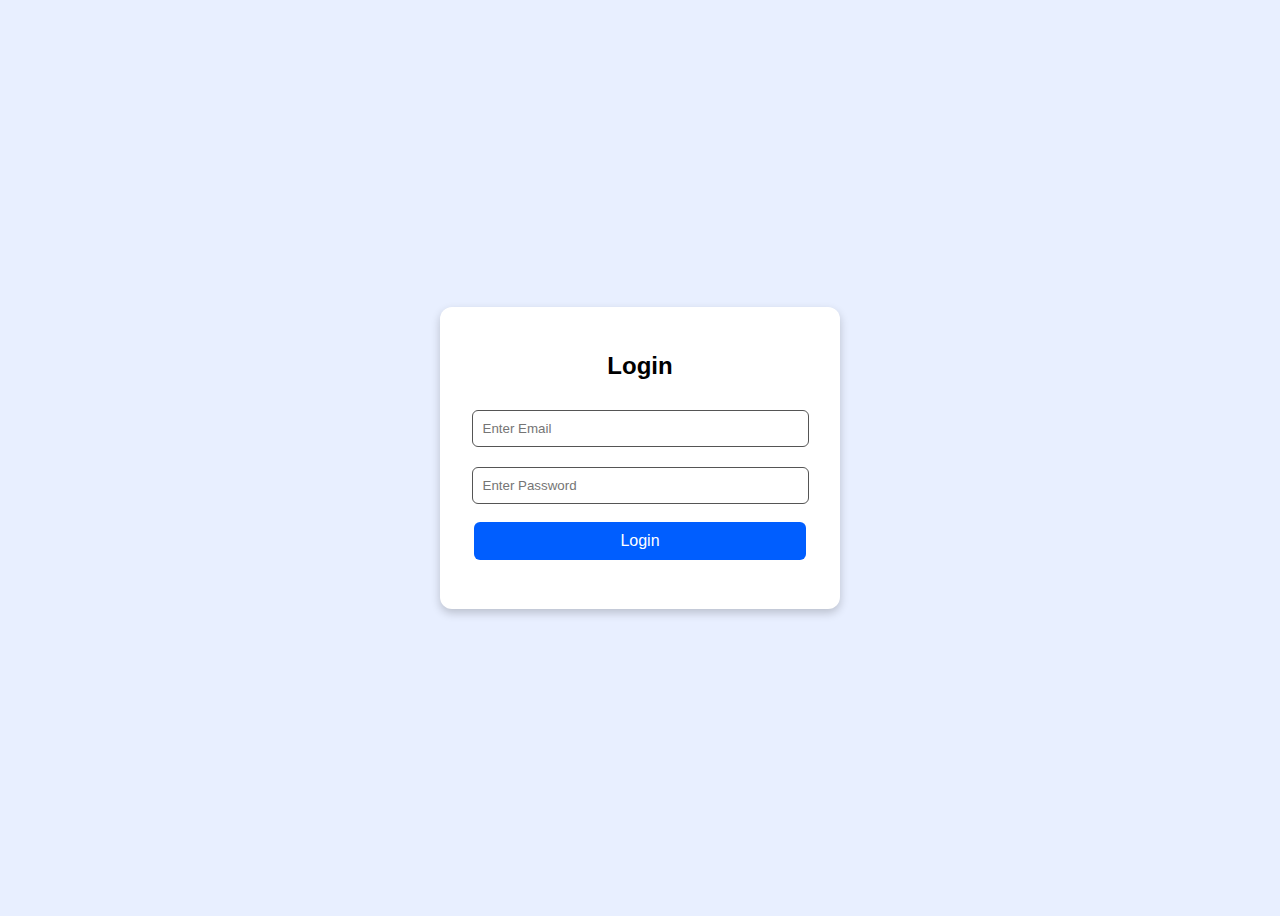
<file: index.html>
<!DOCTYPE html>
<html lang="en">
<head>
<meta charset="UTF-8">
<meta name="viewport" content="width=device-width, initial-scale=1.0">
<title>Login - Expense Tracker</title>
<link rel="stylesheet" href="style.css">
</head>
<body>
<div class="container">
    <h2>Login</h2>
    <input type="email" id="email" placeholder="Enter Email">
    <input type="password" id="password" placeholder="Enter Password">
    <button onclick="login()">Login</button>
    <p id="error"></p>
</div>

<script src="script.js"></script>
</body>
</html>
</file>
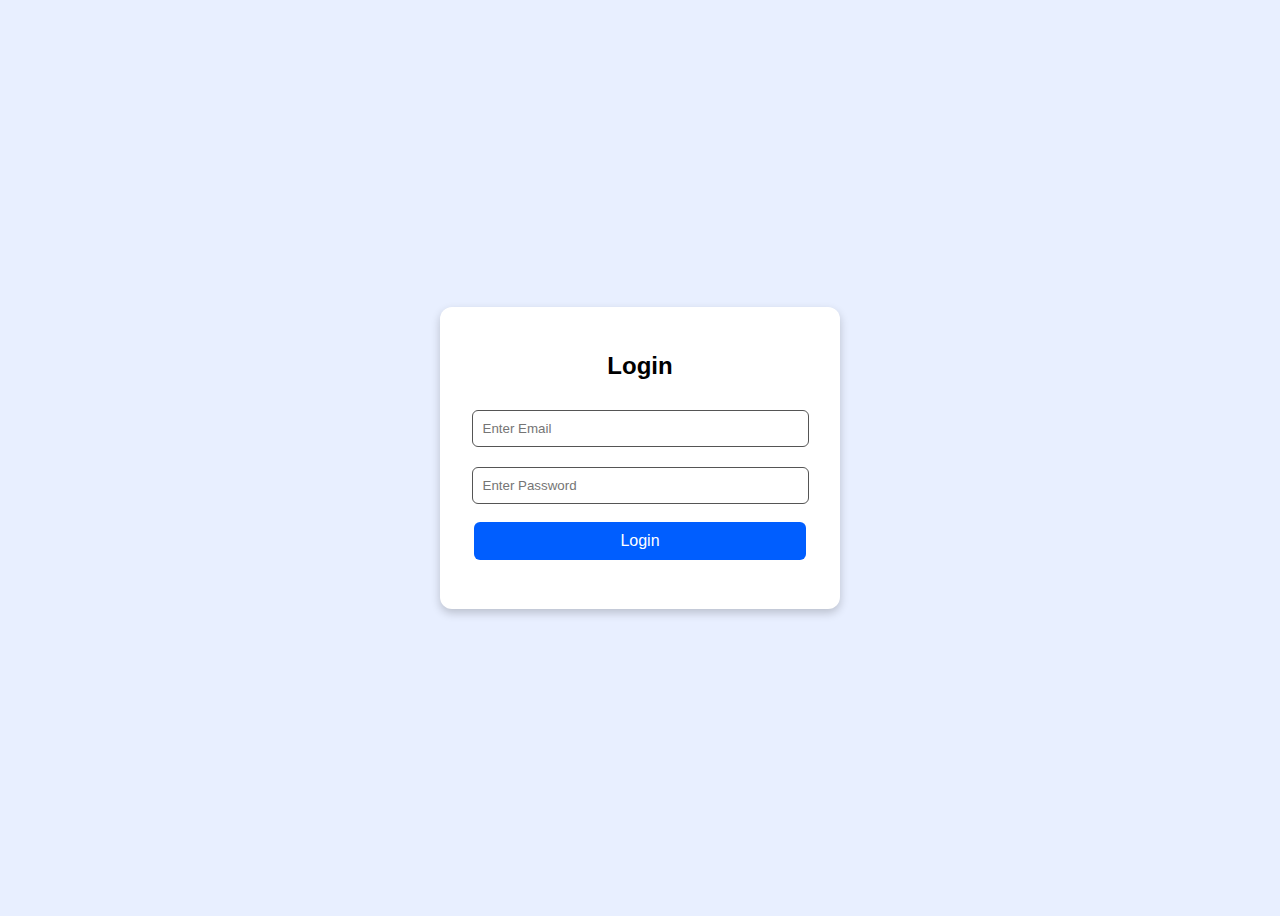
<file: dashboard.html>
<!DOCTYPE html>
<html lang="en">
<head>
<meta charset="UTF-8">
<meta name="viewport" content="width=device-width, initial-scale=1.0">
<title>Dashboard</title>
<link rel="stylesheet" href="style.css">
</head>
<body>

<div class="container">
    <h2>Dashboard</h2>

    <p>Total Expense: <span id="totalAmount">₹0</span></p>

    <button onclick="location.href='expense.html'">Add Expenses</button>
    <button onclick="logout()">Logout</button>
</div>

<script src="script.js"></script>
</body>
</html>
</file>
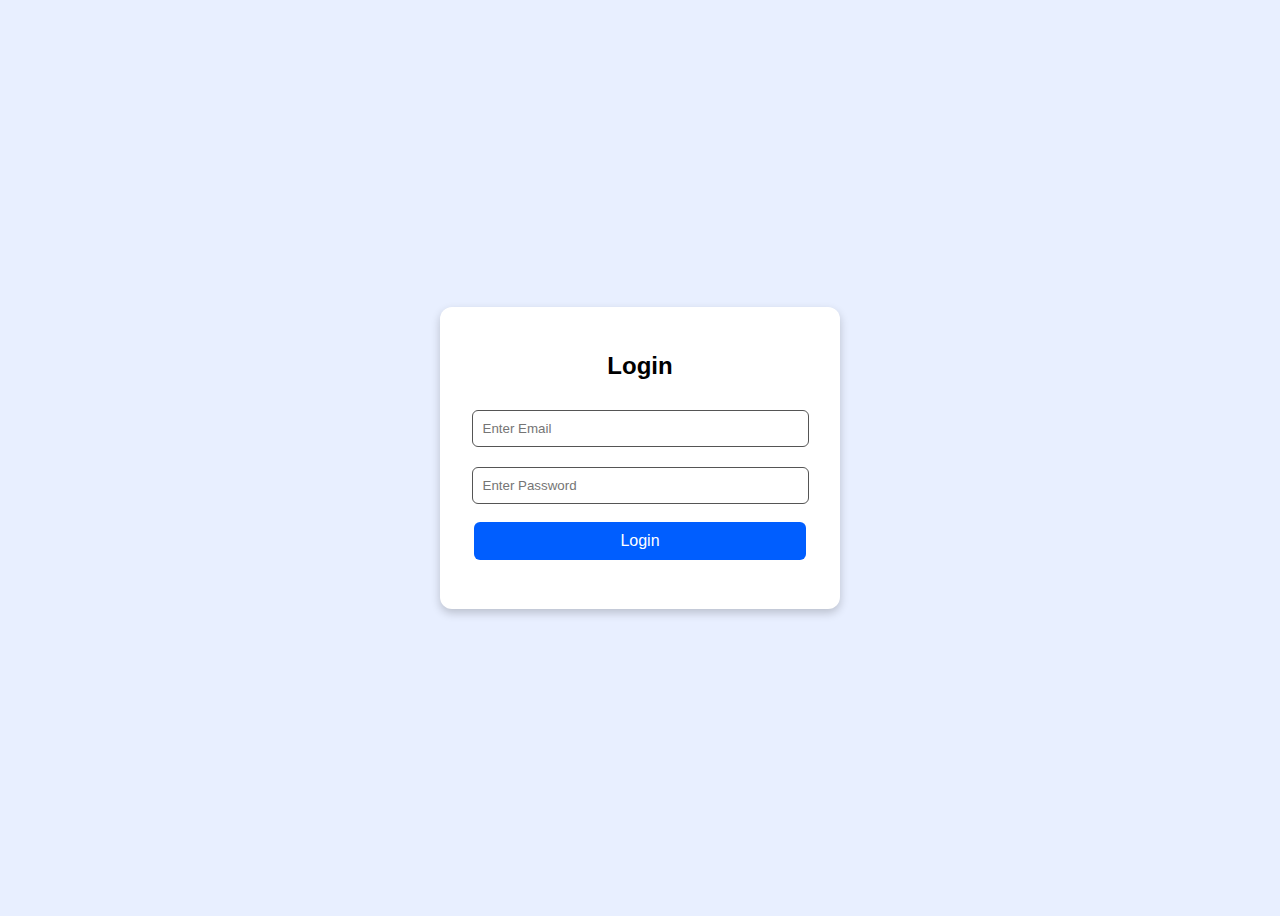
<file: expense.html>
<!DOCTYPE html>
<html lang="en">
<head>
<meta charset="UTF-8">
<meta name="viewport" content="width=device-width, initial-scale=1.0">
<title>Add Expense</title>
<link rel="stylesheet" href="style.css">
</head>
<body>

<div class="container">
    <h2>Add Daily/Weekly/Monthly Expense</h2>

    <label>Product:</label>
    <select id="product">
        <option value="Milk">Milk</option>
        <option value="Vegetables">Vegetables</option>
        <option value="Transport">Transport</option>
        <option value="Snacks">Snacks</option>
        <option value="Mobile Recharge">Mobile Recharge</option>
        <option value="Electricity">Electricity Bill</option>
        <option value="Water Bill">Water Bill</option>
    </select>

    <label>Type:</label>
    <select id="type">
        <option value="Daily">Daily</option>
        <option value="Weekly">Weekly</option>
        <option value="Monthly">Monthly</option>
    </select>

    <label>Date:</label>
    <input type="date" id="date">

    <input type="number" id="amount" placeholder="Amount in ₹">

    <button onclick="addExpense()">Save Expense</button>
    <button onclick="location.href='dashboard.html'">Back</button>

    <hr><br>

    <h2>All Expenses (Date Wise)</h2>
    <div id="expense-list"></div>

</div>

<script src="script.js"></script>
<script>
    window.onload = function () {
        showExpenses();
    };
</script>

</body>
</html>
</file>
<file: style.css>
body {
    font-family: Arial, sans-serif;
    background: #e8efff;
    display: flex;
    justify-content: center;
    align-items: center;
    height: 100vh;
}
.container {
    width: 350px;
    background: #fff;
    padding: 25px;
    border-radius: 12px;
    text-align: center;
    box-shadow: 0 4px 10px rgba(0,0,0,0.2);
}
input, select {
    width: 90%;
    padding: 10px;
    margin: 10px 0;
    border: 1px solid #555;
    border-radius: 6px;
}
button {
    width: 95%;
    padding: 10px;
    margin: 8px 0;
    border: none;
    font-size: 16px;
    background: #005eff;
    color: #fff;
    border-radius: 6px;
    cursor: pointer;
}
button:hover {
    background: #003fbd;
}
#error {
    color: red;
}
</file>
